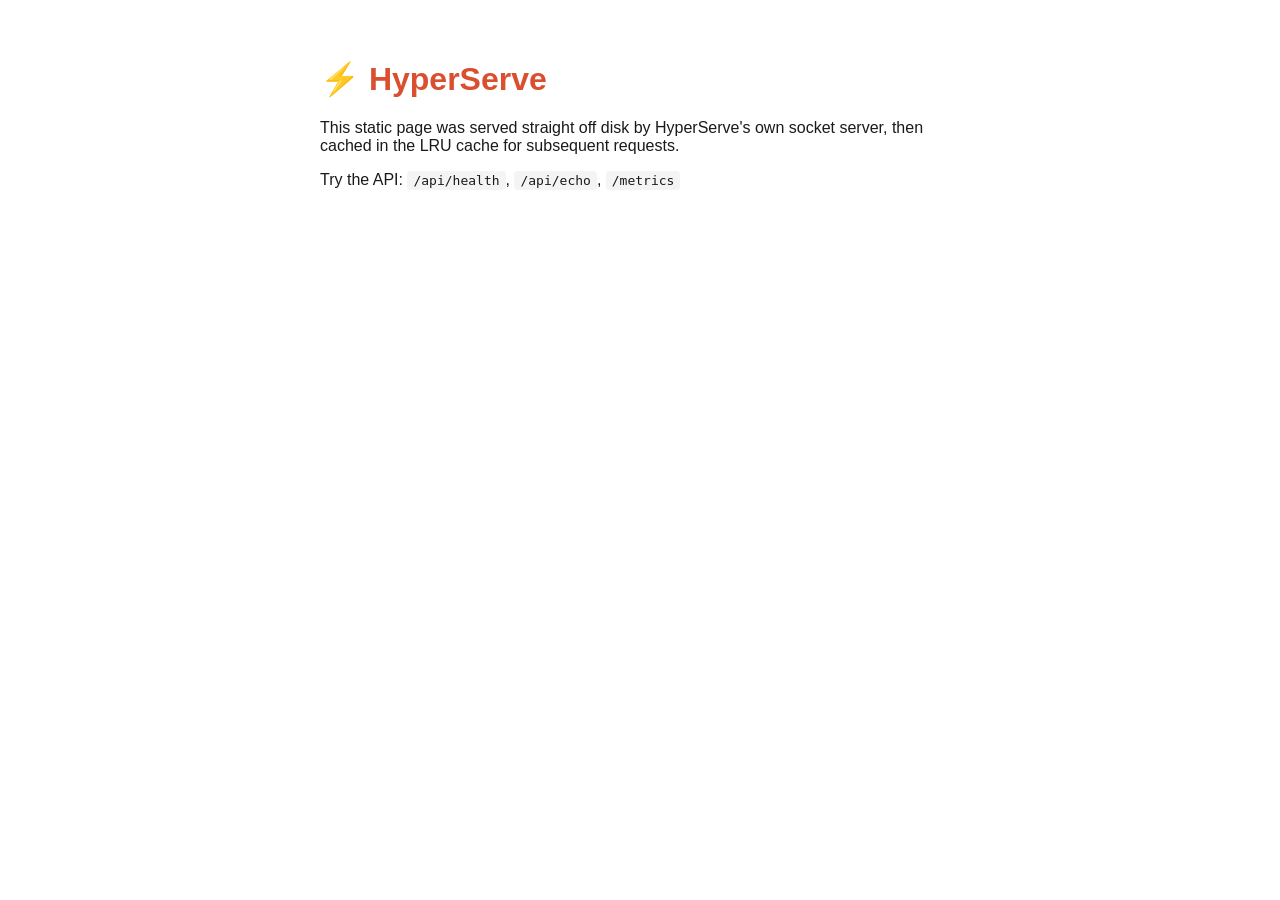
<file: app/static/index.html>
<!DOCTYPE html>
<html lang="en">
<head>
  <meta charset="UTF-8" />
  <title>HyperServe</title>
  <style>
    body { font-family: -apple-system, Arial, sans-serif; max-width: 640px; margin: 60px auto; padding: 0 20px; color: #1a1a1a; }
    h1 { color: #d94f30; }
    code { background: #f4f4f4; padding: 2px 6px; border-radius: 4px; }
  </style>
</head>
<body>
  <h1>⚡ HyperServe</h1>
  <p>This static page was served straight off disk by HyperServe's own socket server, then cached in the LRU cache for subsequent requests.</p>
  <p>Try the API: <code>/api/health</code>, <code>/api/echo</code>, <code>/metrics</code></p>
</body>
</html>
</file>
